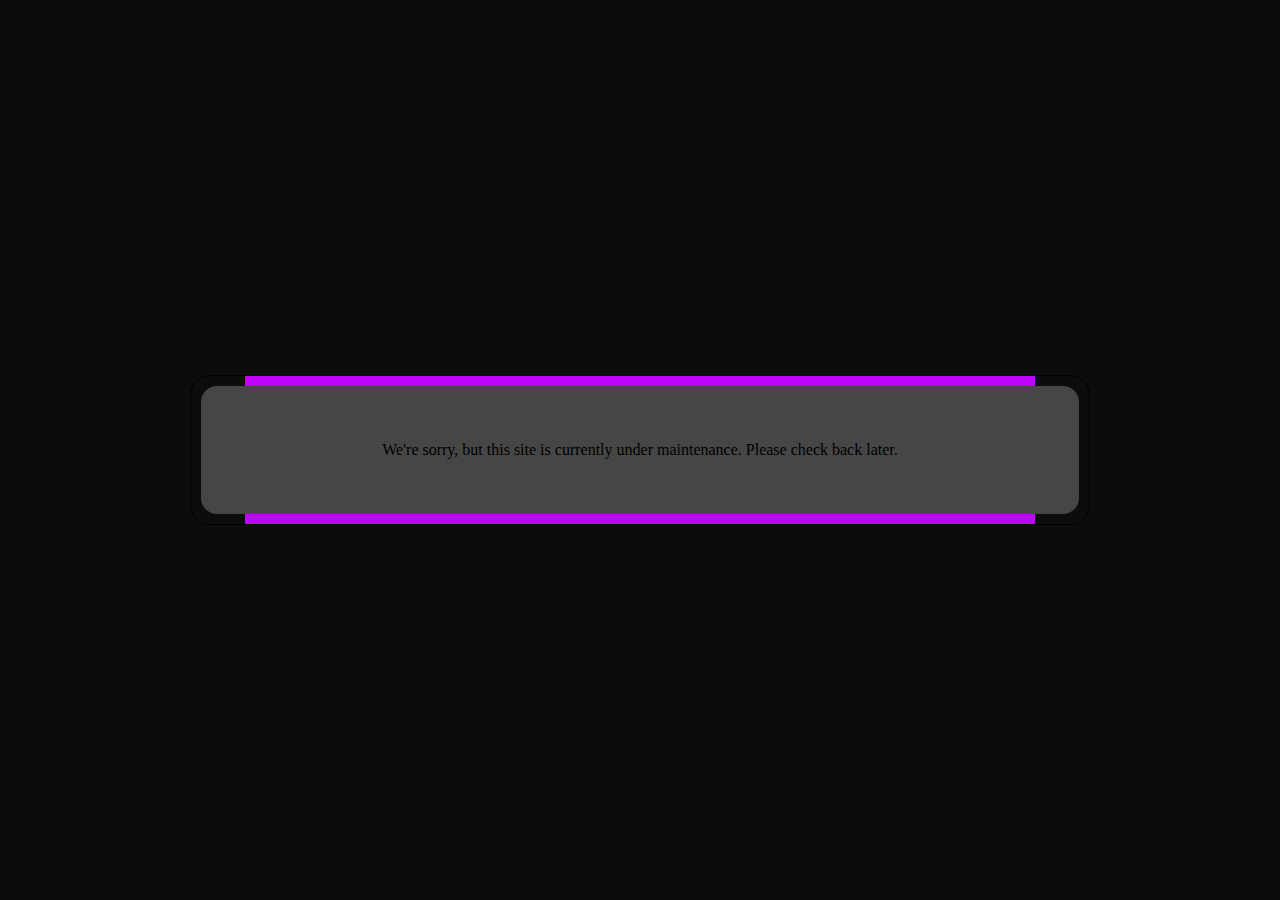
<file: index.html>
<!DOCTYPE html>
<html lang="en">

<head>
    <meta charset="UTF-8">
    <meta name="viewport" content="width=device-width, initial-scale=1.0">
    <title>Down</title>
    <style>
        * {
            margin: 0;
            padding: 0;
            box-sizing: border-box;
        }

        body {
            background-color: rgb(12, 12, 12);
            display: flex;
            align-items: center;
            justify-content: center;
            min-height: 100vh;
        }

        .box {
            position: relative;
            width: 900px;
            height: 150px;
            display: flex;
            align-items: center;
            justify-content: center;
            overflow: hidden;
            border-radius: 20px;
            border: 1px solid black;
            z-index: 1;
        }

        .box::before {
            content: '';
            position: absolute;
            width: 88%;
            height: 140%;
            background-color: rgb(191, 3, 248);
            animation: animate 14s linear infinite;
            z-index: 1;
        }

        .box::after {
            content: '';
            position: absolute;
            inset: 10px;
            background-color: rgb(70, 70, 70);
            border-radius: 16px;
            z-index: 1;
        }

        @keyframes animate {
            0% {
                transform: rotate(0deg);
            }

            100% {
                transform: rotate(360deg);
            }
        }

        .inner-box {
            display: block;
            z-index: 2;
            padding: 20px;
            text-align: justify;
            text-align: center;
            animation: fadeIn 2s ease forwards;
        }

        @keyframes fadeIn {
            0% {
                opacity: 0;
            }

            100% {
                opacity: 1;
            }
        }
    </style>
</head>

<body>
    <div class="box ">
        <div class="inner-box">
            We're sorry, but this site is currently under maintenance. Please check back later.
        </div>
    </div>
</body>

</html>
</file>
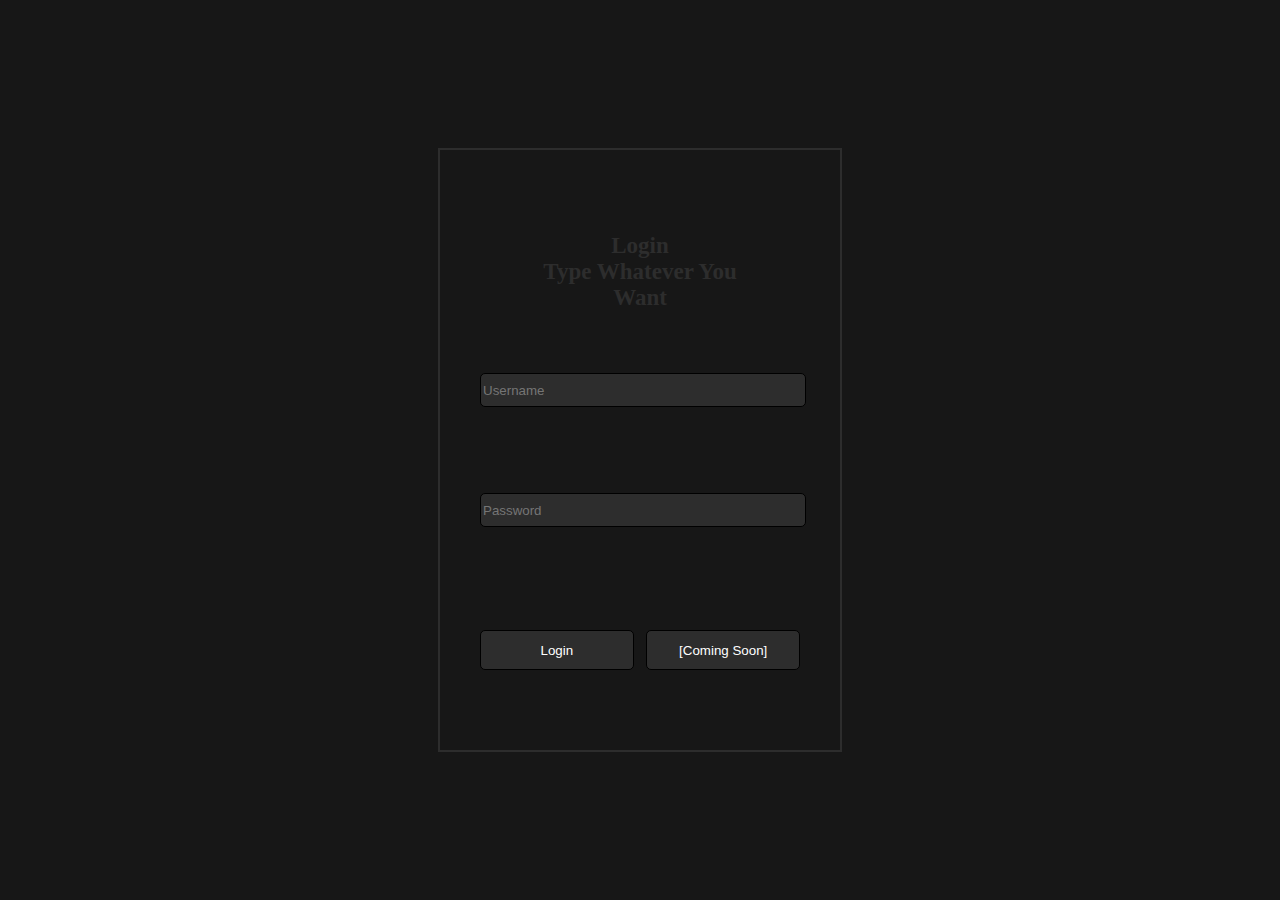
<file: websitetut/index.html>
<!DOCTYPE html>
<html lang="en">
<head>
    <meta charset="UTF-8">
    <meta name="viewport" content="width=device-width, initial-scale=1.0">
    <title>Haunted Configs</title>
    <style>
        body {
            background-color: rgb(23, 23, 23);
            color: white; /* Setting text color to white for better visibility */
            display: flex;
            justify-content: center;
            align-items: center;
            height: 100vh;
            margin: 0;
        }

        .box {
            width: 400px;
            height: 600px;
            background-color: rgba(0, 0, 0, 0); /* Transparent background */
            border: 2px solid rgb(45, 45, 45); /* Border color */
            position: relative; /* Needed for absolute positioning */
        }

        .textbox {
            width: 80%;
            height: 30px;
            background-color: rgb(45, 45, 45);
            border: 1px solid black;
            border-radius: 5px; /* Rounded corners */
            position: absolute;
            left: 10%; /* Position from left */
            top: 40%; /* Position from top */
            transform: translateY(-50%); /* Center vertically */
        }

        .textbox2 {
            width: 80%;
            height: 30px;
            background-color: rgb(45, 45, 45);
            border: 1px solid black;
            border-radius: 5px; /* Rounded corners */
            position: absolute;
            left: 10%; /* Position from left */
            top: 60%; /* Position from top */
            transform: translateY(-50%); /* Center vertically */
        }

        .custom-text {
            font-size: 23px;
            color: rgb(45, 45, 45); /* Adjusted color to 45,45,45 */
            font-weight: bold; /* Making the text bold */
            text-align: center; /* Center the text */
            position: absolute;
            top: 10%; /* Position from top */
            left: 50%; /* Position from left */
            transform: translateX(-50%); /* Center horizontally */
        }

        .button-container {
            position: absolute;
            left: 10%;
            top: 80%; /* Position the button container under the password textbox */
            width: 80%;
            display: flex;
            justify-content: space-between; /* Ensure buttons are spaced evenly */
        }

        .button {
            width: 48%; /* Adjust button width to fit within container with spacing */
            height: 40px;
            background-color: rgb(45, 45, 45);
            color: white;
            border: 1px solid black;
            border-radius: 5px;
        }
    </style>
</head>
<body>
    <div class="box">
        <p class="custom-text">Login<br>Type Whatever You Want</p>
        <input type="text" id="username" class="textbox" placeholder="Username">
        <input type="password" id="password" class="textbox2" placeholder="Password">
        <div class="button-container">
            <button id="loginButton" class="button">Login</button>
            <button class="button">[Coming Soon]</button>
        </div>
    </div>

    <script>
        document.getElementById('loginButton').addEventListener('click', function() {
            var username = document.getElementById('username').value;
            var password = document.getElementById('password').value;

            if (username === '' || password === '') {
                alert('Error, Wrong Login Info');
            } else {
                // Redirect to main.html
                window.location.href = 'main.html';
            }
        });
    </script>
</body>
</html>
</file>
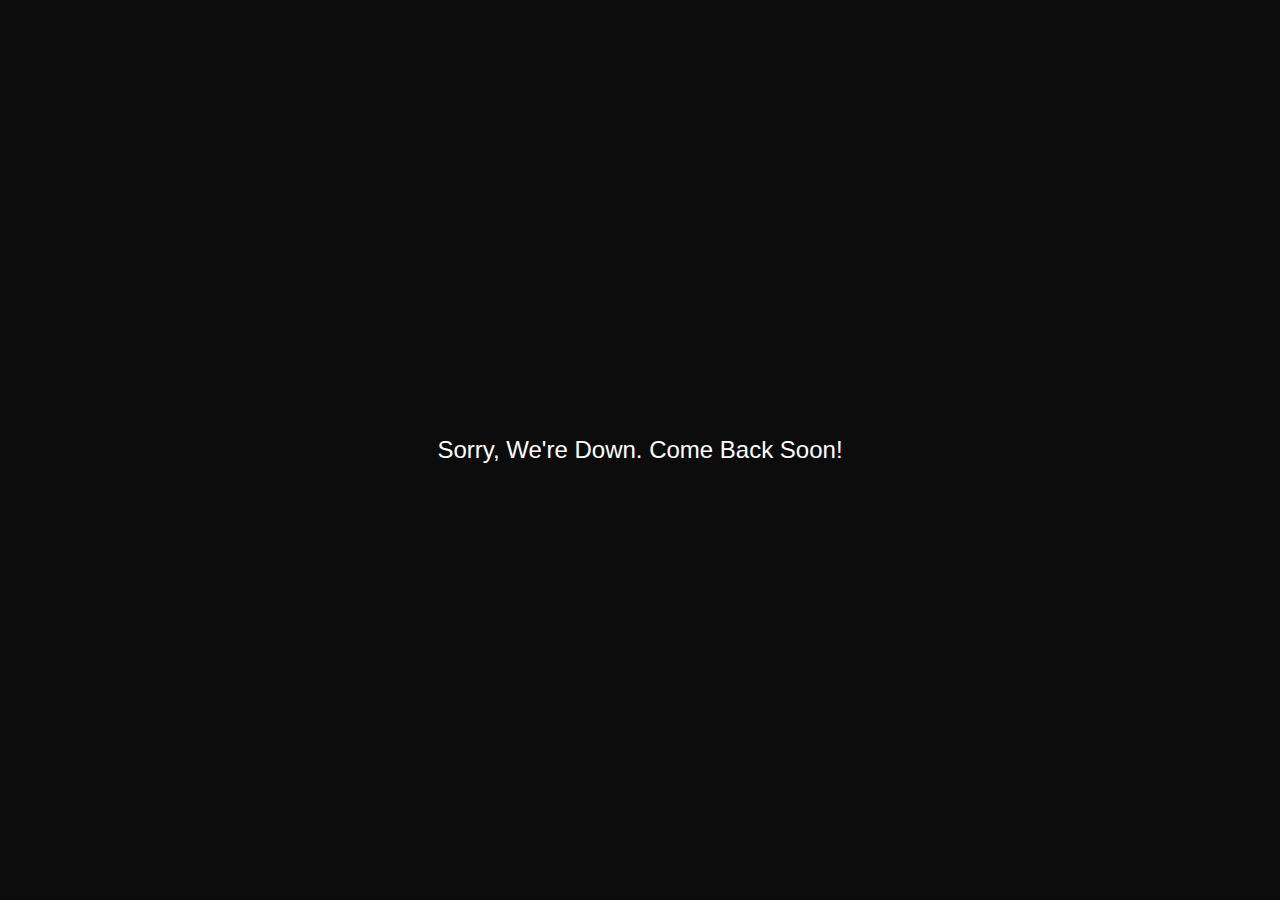
<file: main.html>
<!DOCTYPE html>
<html lang="en">
<head>
<meta charset="UTF-8">
<meta name="viewport" content="width=device-width, initial-scale=1.0">
<title>Sorry, We're Down. Come Back Soon!</title>
<style>
  body {
    margin: 0;
    padding: 0;
    background-color: #0c0c0c;
    color: white;
    font-family: Arial, sans-serif;
    display: flex;
    justify-content: center;
    align-items: center;
    height: 100vh;
  }

  .rainbow-text {
    font-size: 24px;
    animation: rainbow 5s infinite;
  }

  @keyframes rainbow {
    0% { color: red; }
    16.666% { color: orange; }
    33.333% { color: yellow; }
    50% { color: green; }
    66.666% { color: blue; }
    83.333% { color: indigo; }
    100% { color: violet; }
  }
</style>
</head>
<body>
  <div class="rainbow-text">Sorry, We're Down. Come Back Soon!</div>
</body>
</html>
</file>
